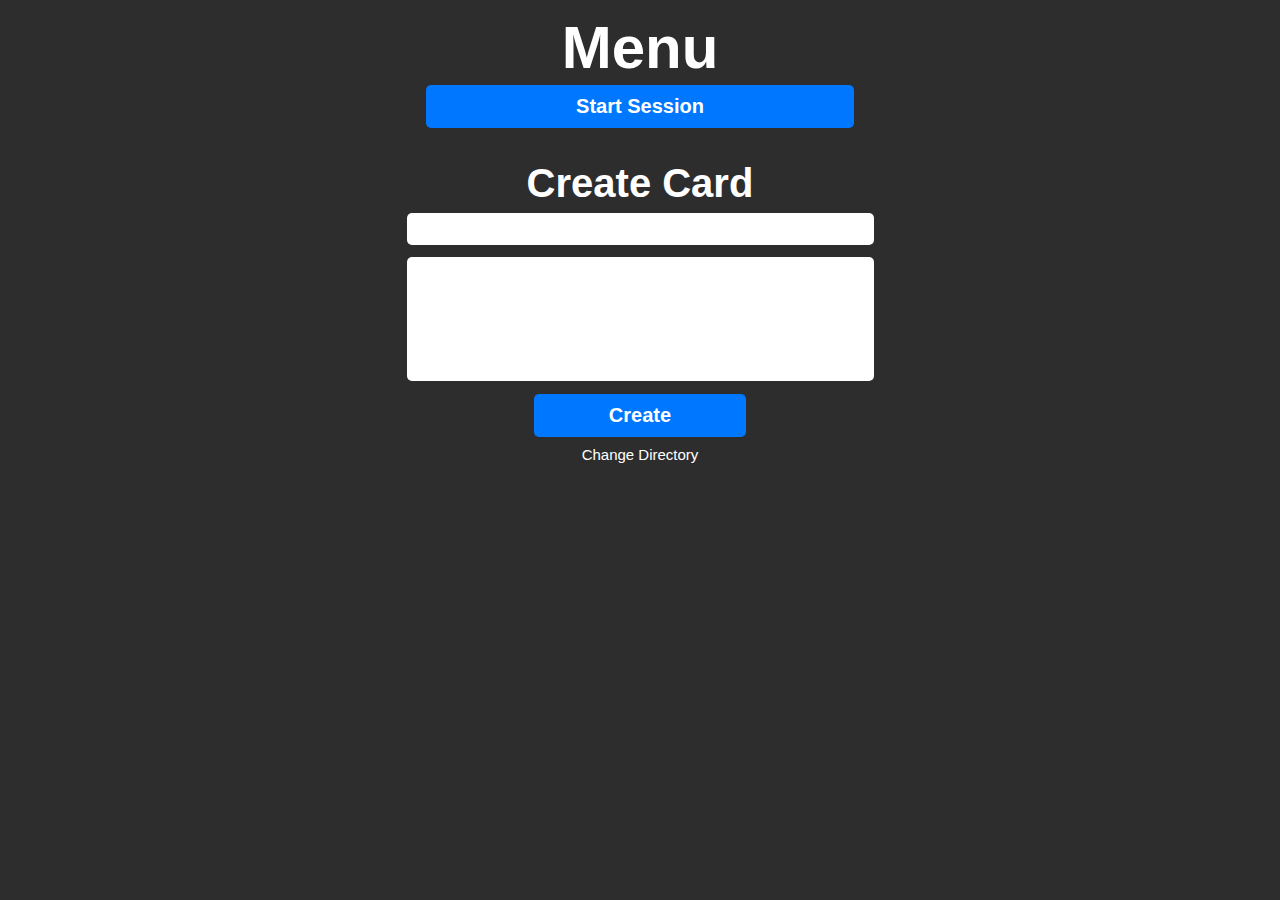
<file: src/public/main_menu/index.html>
<!DOCTYPE html>
<html>

<head>
  <title>Flashcard Revision Tool</title>
  <meta charset='UTF-8'>
  <link rel='stylesheet' href='./style.css'>
</head>

<body>
  <div class='container'>
    <h1 class='menu-header centre'>Menu</h1>
    <button id='start-session-button' class='start-session-button button'>Start Session</button>
    <h2 class='create-card-header centre'>Create Card</h2>
    <form id='cards-form' class='cards-form centre'>
      <input type='text' id='question-input' class='question-input input centre' required>
      <input type='text' id='answer-input' class='answer-input input centre' required>
      <input id='create-button' class='create-button button centre' type='submit' value='Create'>
    </form>
    <p id='change-directory' class='change-directory centre'>Change Directory</p>
    <div id='popup-container' class='popup-container centre'>
      <p id='popup-message' class='popup-message'>Error: $error</p>
    </div>
  </div>
  <script type='module' src='./script.js'></script>
</body>

</html>
</file>
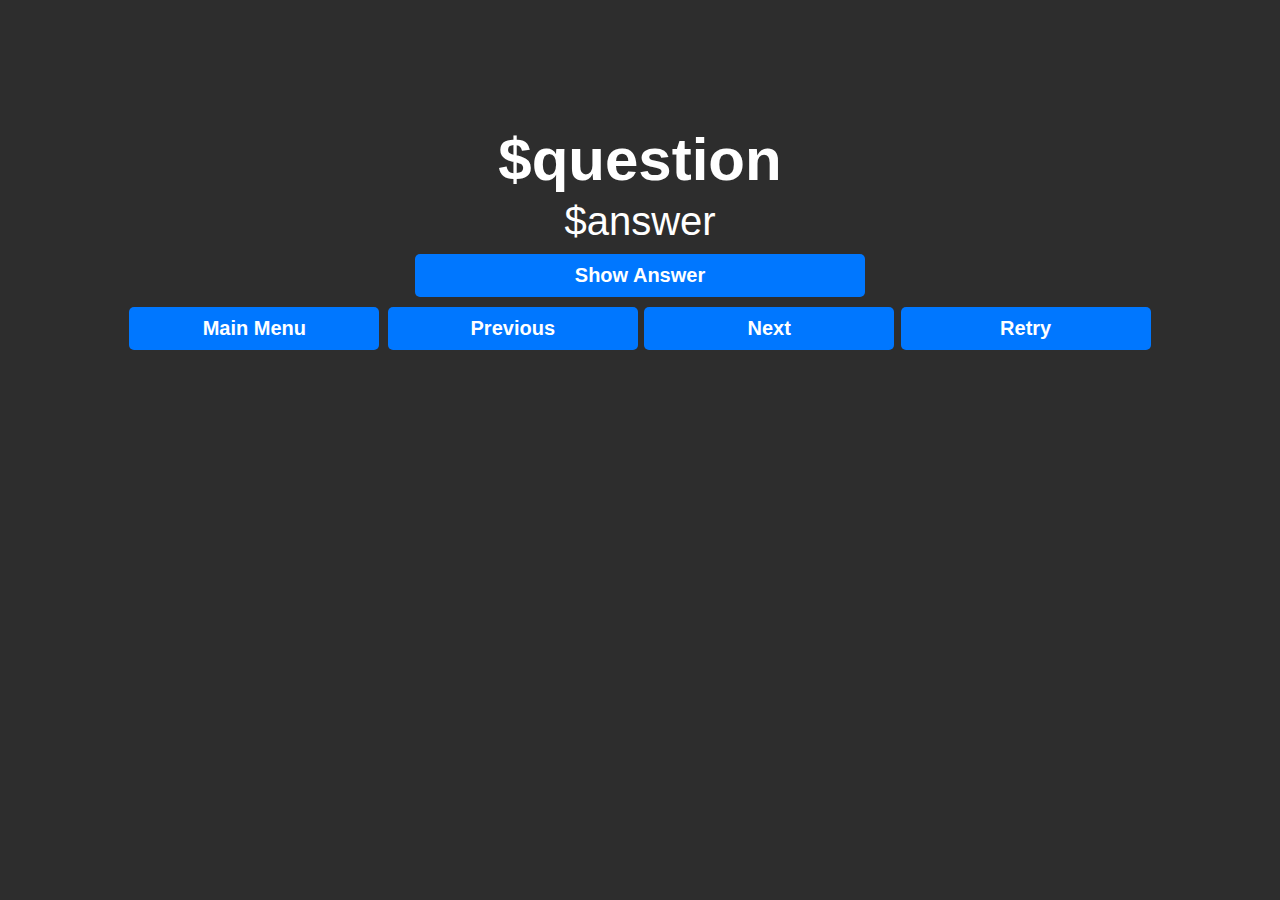
<file: src/public/session/index.html>
<!DOCTYPE html>
<html>

<head>
  <title>Flashcard Revision Tool</title>
  <meta charset='UTF-8'>
  <link rel='stylesheet' href='./style.css'>
</head>

<body>
  <div class='container'>
    <h1 id='question' class='question'>$question</h1>
    <p id='answer' class='answer'>$answer</p>
    <button id='toggle-answer-button' class='toggle-answer-button button'>Show Answer</button>
    <div>
      <button id='main-menu-button' class='main-menu-button button'>Main Menu</button>
      <button id='previous-button' class='previous-button button'>Previous</button>
      <button id='next-button' class='next-button button'>Next</button>
      <button id='retry-button' class='retry-button button'>Retry</button>
    </div>
  </div>
  <script type='module' src='./script.js'></script>
</body>

</html>
</file>
<file: src/public/main_menu/style.css>
html {
    font-family: Sans-Serif;
}

body {
    margin: 0;
    padding: 0;
    box-sizing: border-box;  
    user-select: none;
    background-color: #2d2d2d;
    color: white;
}

.centre {
    display: flex;
    flex-direction: row;
    align-items: center;
    justify-content: center;
}

.menu-header {
    margin-top: 1%;
    margin-bottom: 0.25%;
    font-size: 60px;
}

.start-session-button {
    padding: 150px;
    padding-top: 10px;
    padding-bottom: 10px;
}

.create-card-header {
    font-size: 40px;
    margin-bottom: 0.5%;
}

.input {
    width: 460px;
}

.question-input {
    font-size: 20px;
    height: 30px;
    padding-left: 5px;
    border-radius: 5px;
    border-width: 0px;
    margin-bottom: 1%;
}

.answer-input {
    font-size: 20px;
    padding-bottom: 100px;
    padding-left: 5px;
    border-radius: 5px;
    border-width: 0px;
    margin-bottom: 1%;
}

.create-button {
    padding: 75px;
    padding-top: 10px;
    padding-bottom: 10px;
    margin-bottom: -0.5%;
}

.change-directory {
    color: #ffffff;
    font-size: 15px;
    cursor: pointer;
}

.change-directory:active {
    color: #d1d1d1;
}

.button {
    outline: none;
    border: none;
    border-radius: 5px;
    font-size: 20px;
    font-weight: bold;
    background-color: #0077ff;
    color: white;
    cursor: pointer;
    transition: all 0.2s ease;
}


.button:hover {
    background-color: #004696;
}

.container {
    /* margin-top: 250px; */
    text-align: center;
}

.cards-form {
    display: flex;
    flex-direction: column;
    align-items: center;
}

.popup-container {
    visibility: hidden;
    display: flex;
    position: fixed;
    top: auto;
    left: 27.5%;
    bottom: 2%;
    /* width: fit-content; */
    width: 45%;
    height: 7.5%;
    border-radius: 15px;
}

.popup-message {
    font-size: 17px;
}
</file>
<file: src/public/session/style.css>
html {
    font-family: Sans-Serif;
}

body {
    margin: 0;
    padding: 0;
    box-sizing: border-box;  
    user-select: none;
    background-color: #2d2d2d;
    color: white;
}

.centre {
    display: flex;
    flex-direction: row;
    align-items: center;
    justify-content: center;
}

.question {
    margin-top: 15px;
    margin-bottom: 5px;
    font-size: 60px;
}

.answer {
    margin-top: 0px;
    margin-bottom: 10px;
    font-size: 40px;
}

.button {
    outline: none;
    border: none;
    border-radius: 5px;
    font-size: 20px;
    font-weight: bold;
    background-color: #0077ff;
    color: white;
    cursor: pointer;
    transition: all 0.2s ease;
}

.button:hover {
    background-color: #004696;
}

.container {
    margin-top: 125px;
    text-align: center;
}

.toggle-answer-button {
    width: 450px;
    padding-top: 10px;
    padding-bottom: 10px;
}

.main-menu-button {
    margin-top: 10px;
    margin-right: 2px;
    width: 250px;
    padding-top: 10px;
    padding-bottom: 10px;
}

.previous-button {
    margin-top: 10px;
    margin-left: 2px;
    width: 250px;
    padding-top: 10px;
    padding-bottom: 10px;
}

.next-button {
    margin-top: 10px;
    margin-left: 2px;
    width: 250px;
    padding-top: 10px;
    padding-bottom: 10px;
}

.retry-button {
    margin-top: 10px;
    margin-left: 2px;
    width: 250px;
    padding-top: 10px;
    padding-bottom: 10px;
}
</file>
